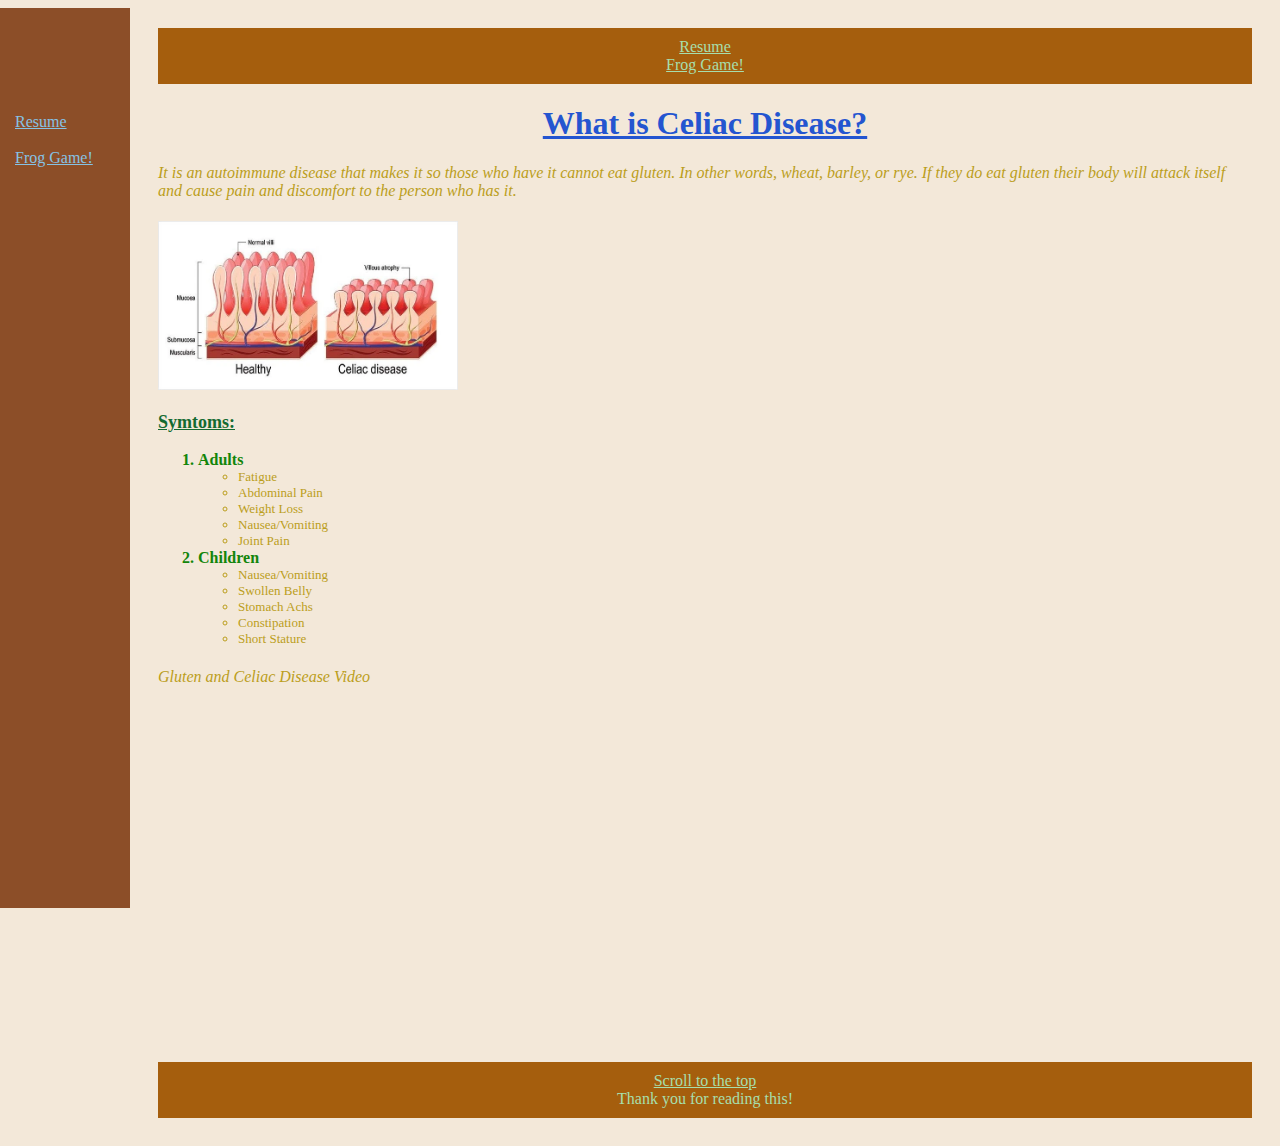
<file: html/scratchpage.html>
<!DOCTYPE html>
<html lang="en">

<head>
    <meta charset="UTF-8">
    <meta name="viewport" content="width=device-width, initial-scale=1.0">
    <title>Celiac Disease</title>
    <link href="../css/customstyles.css" rel="stylesheet" />
</head>

<body>
    <div class="sidebar">
        <br><br><br><br><br>
            <a href="../index.html">Resume</a>
            <br>
            <a href="webgame.html">Frog Game!</a>
    </div>
    <div class="maincontent">
        <div id="top"></div>
        <div class="navbar">
            <a href="../index.html">Resume</a>
            <a href="webgame.html">Frog Game!</a>
        </div>
        <h1>What is Celiac Disease?</h1>
        <h4>It is an autoimmune disease that makes it so those who have it cannot eat gluten. In other words, wheat,
            barley,
            or rye. If they do eat gluten their body will attack itself and cause pain and discomfort to the person who
            has
            it.</h4>
        <img src="../Images/celiac disease visual.webp" alt="celiac disease visual" width="300">
        <h3>Symtoms:</h3>
        <ol>
            <li>Adults</li>
            <ul>
                <li>Fatigue</li>
                <li>Abdominal Pain</li>
                <li>Weight Loss</li>
                <li>Nausea/Vomiting</li>
                <li>Joint Pain</li>
            </ul>
            <li>Children</li>
            <ul>
                <li>Nausea/Vomiting</li>
                <li>Swollen Belly</li>
                <li>Stomach Achs</li>
                <li>Constipation</li>
                <li>Short Stature</li>
            </ul>
        </ol>
        <h4>Gluten and Celiac Disease Video</h4>
        <iframe width="560" height="315" src="https://www.youtube.com/embed/0d3FjMgYSzY?si=kWibou6xYwBDLI0O"
            title="YouTube video player" frameborder="0"
            allow="accelerometer; autoplay; clipboard-write; encrypted-media; gyroscope; picture-in-picture; web-share"
            referrerpolicy="strict-origin-when-cross-origin" allowfullscreen>
        </iframe>

        <br><br>
        <div class='tableauPlaceholder' id='viz1733502089426' style='position: relative'><noscript><a href='#'><img
                        alt='Fruit '
                        src='https:&#47;&#47;public.tableau.com&#47;static&#47;images&#47;US&#47;USFruitConsumption&#47;Fruit&#47;1_rss.png'
                        style='border: none' /></a></noscript><object class='tableauViz' style='display:none;'>
                <param name='host_url' value='https%3A%2F%2Fpublic.tableau.com%2F' />
                <param name='embed_code_version' value='3' />
                <param name='site_root' value='' />
                <param name='name' value='USFruitConsumption&#47;Fruit' />
                <param name='tabs' value='no' />
                <param name='toolbar' value='yes' />
                <param name='static_image'
                    value='https:&#47;&#47;public.tableau.com&#47;static&#47;images&#47;US&#47;USFruitConsumption&#47;Fruit&#47;1.png' />
                <param name='animate_transition' value='yes' />
                <param name='display_static_image' value='yes' />
                <param name='display_spinner' value='yes' />
                <param name='display_overlay' value='yes' />
                <param name='display_count' value='yes' />
                <param name='language' value='en-US' />
            </object></div>
        <script
            type='text/javascript'>                    var divElement = document.getElementById('viz1733502089426'); var vizElement = divElement.getElementsByTagName('object')[0]; vizElement.style.width = '900px'; vizElement.style.height = '752px'; var scriptElement = document.createElement('script'); scriptElement.src = 'https://public.tableau.com/javascripts/api/viz_v1.js'; vizElement.parentNode.insertBefore(scriptElement, vizElement);                </script>
        <br>
        <div class="footer">
            <a href="#top">Scroll to the top</a>
            <br>
            Thank you for reading this!
        </div>
    </div>
</body>

</html>
</file>
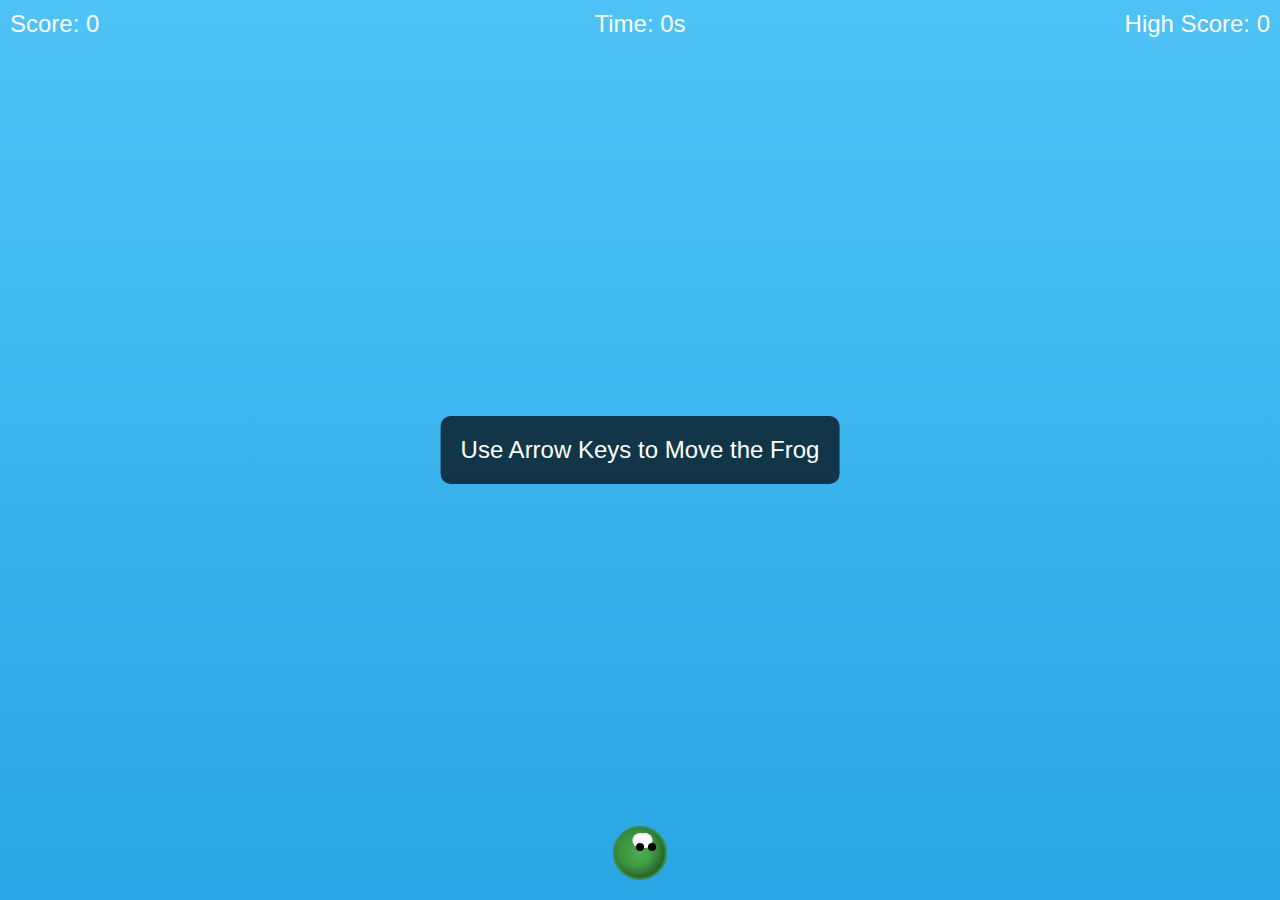
<file: html/webgame.html>
<!DOCTYPE html>
<html lang="en">
<head>
    <meta charset="UTF-8">
    <meta name="viewport" content="width=device-width, initial-scale=1.0">
    <title>Froggy Game</title>
    <style>
        body {
            margin: 0;
            overflow: hidden;
            font-family: Arial, sans-serif;
        }

        #game-area {
            position: relative;
            width: 100vw;
            height: 100vh;
            overflow: hidden;
            background: linear-gradient(180deg, #4fc3f7, #0288d1);
            background-size: 100% 200%;
            animation: riverFlow 5s linear infinite;
        }

        @keyframes riverFlow {
            0% {
                background-position: 0% 0%;
            }
            100% {
                background-position: 0% 100%;
            }
        }

        .frog {
            position: absolute;
            bottom: 20px;
            left: 50%;
            width: 50px;
            height: 50px;
            background-color: #4caf50;
            border-radius: 50%;
            border: 2px solid #388e3c;
            transform: translateX(-50%);
            background: radial-gradient(circle, #4caf50, #2e7d32);
            box-shadow: inset -5px -5px 10px rgba(0, 0, 0, 0.3);
        }

        .frog::before {
            content: '';
            position: absolute;
            top: 5px;
            left: 50%;
            transform: translateX(-50%);
            width: 15px;
            height: 15px;
            background-color: #ffffff;
            border-radius: 50%;
            box-shadow: 5px 0 0 #ffffff;
        }

        .frog::after {
            content: '';
            position: absolute;
            top: 15px;
            left: 50%;
            transform: translateX(-50%);
            width: 8px;
            height: 8px;
            background-color: #000000;
            border-radius: 50%;
            box-shadow: 12px 0 0 #000000;
        }

        .fly {
            position: absolute;
            top: 0;
            width: 30px;
            height: 30px;
            background-color: #ffeb3b;
            border-radius: 50%;
            border: 2px solid #fbc02d;
            background-image: radial-gradient(circle, #ffeb3b, #fbc02d);
            box-shadow: 0px 0px 5px 1px rgba(0, 0, 0, 0.2);
        }

        .red-square {
            position: absolute;
            width: 50px;
            height: 50px;
            background-color: #ff0000;
            border: 2px solid #b71c1c;
        }

        .red-square::after {
            content: '';
            position: absolute;
            top: 15px;
            left: 50%;
            transform: translateX(-50%);
            width: 8px;
            height: 8px;
            background-color: #ffffff;
            border-radius: 50%;
            box-shadow: 12px 0 0 #ffffff;
        }

        #score {
            position: absolute;
            top: 10px;
            left: 10px;
            font-size: 1.5rem;
            color: #fff;
        }

        #high-score {
            position: absolute;
            top: 10px;
            right: 10px;
            font-size: 1.5rem;
            color: #fff;
        }

        #timer {
            position: absolute;
            top: 10px;
            left: 50%;
            transform: translateX(-50%);
            font-size: 1.5rem;
            color: #fff;
        }

        #game-over {
            position: absolute;
            top: 50%;
            left: 50%;
            transform: translate(-50%, -50%);
            font-size: 2rem;
            color: red;
            display: none;
        }

        #controls {
            position: absolute;
            top: 60%;
            left: 50%;
            transform: translateX(-50%);
            display: none;
            flex-direction: column;
            gap: 10px;
            align-items: center;
        }

        .control-button {
            padding: 10px 20px;
            font-size: 1rem;
            color: white;
            background-color: #4caf50;
            border: none;
            border-radius: 5px;
            cursor: pointer;
        }

        .control-button:hover {
            background-color: #388e3c;
        }

        .control-link {
            padding: 10px 20px;
            font-size: 1rem;
            color: white;
            background-color: #0288d1;
            border: none;
            border-radius: 5px;
            text-decoration: none;
            text-align: center;
        }

        .control-link:hover {
            background-color: #01579b;
        }

        #instruction {
            position: absolute;
            top: 50%;
            left: 50%;
            transform: translate(-50%, -50%);
            font-size: 1.5rem;
            color: white;
            background: rgba(0, 0, 0, 0.7);
            padding: 20px;
            border-radius: 10px;
            text-align: center;
        }
    </style>
</head>
<body>
    <div id="game-area">
        <div id="score">Score: 0</div>
        <div id="high-score">High Score: 0</div>
        <div id="timer">Time: 0s</div>
        <div id="game-over">Game Over</div>

        <div id="controls">
            <button id="restart-button" class="control-button">Restart</button>
            <a href="../index.html" class="control-link">Resume</a>
            <a href="scratchpage.html" class="control-link">Celiac Disease</a>
        </div>

        <div id="instruction">Use Arrow Keys to Move the Frog</div>

        <div class="frog" id="frog"></div>
    </div>

    <script>
        const gameArea = document.getElementById('game-area');
        const frog = document.getElementById('frog');
        const scoreElement = document.getElementById('score');
        const highScoreElement = document.getElementById('high-score');
        const timerElement = document.getElementById('timer');
        const gameOverElement = document.getElementById('game-over');
        const restartButton = document.getElementById('restart-button');
        const controls = document.getElementById('controls');
        const instruction = document.getElementById('instruction');

        let score = 0;
        let highScore = 0;
        let gameOver = false;
        let difficultyMultiplier = 1;
        let timeElapsed = 0;
        let hasMoved = false;

        const moveDistance = 20;
        const gameWidth = gameArea.offsetWidth;
        const gameHeight = gameArea.offsetHeight;

        function moveFrog(event) {
            if (gameOver) return;

            const frogPosition = frog.getBoundingClientRect();

            if (event.key === 'ArrowLeft' && frogPosition.left > 0) {
                frog.style.left = frog.offsetLeft - moveDistance + 'px';
                hideInstructions();
            } else if (event.key === 'ArrowRight' && frogPosition.right < gameWidth) {
                frog.style.left = frog.offsetLeft + moveDistance + 'px';
                hideInstructions();
            } else if (event.key === 'ArrowUp' && frogPosition.top > 0) {
                frog.style.bottom = parseInt(frog.style.bottom || '20') + moveDistance + 'px';
                hideInstructions();
            } else if (event.key === 'ArrowDown' && frogPosition.bottom < gameHeight) {
                frog.style.bottom = parseInt(frog.style.bottom || '20') - moveDistance + 'px';
                hideInstructions();
            }
        }

        function hideInstructions() {
            if (!hasMoved) {
                instruction.style.display = 'none';
                hasMoved = true;
            }
        }

        function createFly() {
            if (gameOver) return;

            const fly = document.createElement('div');
            fly.className = 'fly';
            fly.style.left = Math.random() * (gameWidth - 30) + 'px';
            fly.style.top = '0px';
            gameArea.appendChild(fly);

            const flyInterval = setInterval(() => {
                if (gameOver) {
                    clearInterval(flyInterval);
                    fly.remove();
                    return;
                }

                const flyPosition = fly.getBoundingClientRect();

                if (flyPosition.top >= gameHeight) {
                    fly.remove();
                    clearInterval(flyInterval);
                } else {
                    fly.style.top = fly.offsetTop + 5 * difficultyMultiplier + 'px';
                }

                const frogPosition = frog.getBoundingClientRect();
                if (
                    flyPosition.left < frogPosition.right &&
                    flyPosition.right > frogPosition.left &&
                    flyPosition.top < frogPosition.bottom &&
                    flyPosition.bottom > frogPosition.top
                ) {
                    score += 1;
                    scoreElement.textContent = `Score: ${score}`;

                    if (score > highScore) {
                        highScore = score;
                        highScoreElement.textContent = `High Score: ${highScore}`;
                    }

                    if (score % 10 === 0) {
                        increaseDifficulty();
                    }

                    fly.remove();
                    clearInterval(flyInterval);
                }
            }, 50);
        }

        function createRedSquare() {
            if (gameOver) return;

            const redSquare = document.createElement('div');
            redSquare.className = 'red-square';
            redSquare.style.left = Math.random() * (gameWidth - 50) + 'px';
            redSquare.style.top = '0px';
            gameArea.appendChild(redSquare);

            const redSquareInterval = setInterval(() => {
                if (gameOver) {
                    clearInterval(redSquareInterval);
                    redSquare.remove();
                    return;
                }

                const redSquarePosition = redSquare.getBoundingClientRect();

                if (redSquarePosition.top >= gameHeight) {
                    redSquare.remove();
                    clearInterval(redSquareInterval);
                } else {
                    redSquare.style.top = redSquare.offsetTop + 7 * difficultyMultiplier + 'px';
                }

                const frogPosition = frog.getBoundingClientRect();
                if (
                    redSquarePosition.left < frogPosition.right &&
                    redSquarePosition.right > frogPosition.left &&
                    redSquarePosition.top < frogPosition.bottom &&
                    redSquarePosition.bottom > frogPosition.top
                ) {
                    endGame();
                }
            }, 50);
        }

        function increaseDifficulty() {
            difficultyMultiplier += 0.1;
        }

        function updateTimer() {
            if (gameOver) return;

            timeElapsed++;
            timerElement.textContent = `Time: ${timeElapsed}s`;
        }

        function endGame() {
            gameOver = true;
            gameOverElement.style.display = 'block';
            controls.style.display = 'flex';
        }

        function restartGame() {
            score = 0;
            difficultyMultiplier = 1;
            gameOver = false;
            timeElapsed = 0;

            scoreElement.textContent = `Score: ${score}`;
            timerElement.textContent = `Time: ${timeElapsed}s`;
            gameOverElement.style.display = 'none';
            controls.style.display = 'none';

            const remainingElements = document.querySelectorAll('.fly, .red-square');
            remainingElements.forEach(element => element.remove());

            frog.style.left = '50%';
            frog.style.bottom = '20px';

            instruction.style.display = 'block';  // Show instructions again when restarting
            hasMoved = false;
        }

        restartButton.addEventListener('click', restartGame);

        document.addEventListener('keydown', moveFrog);

        setInterval(createFly, 2000);
        setInterval(createRedSquare, 3000);
        setInterval(updateTimer, 1000);
    </script>
</body>
</html>
</file>
<file: css/customstyles.css>
h1{
    color: rgb(36, 85, 208);
    font-style: normal;
    text-decoration: underline;
    font-weight: bold;
    font-family: cursive;
    text-align: center;
}

h3{
    color: rgb(20, 106, 49);
    font-style: normal;
    text-decoration: underline;
    font-weight: bold;
    font-size: large;
    font-family: cursive;
}

h4{
    color: rgb(187, 158, 28);
    font-style: italic;
    text-decoration: none;
    font-weight: normal;
    font-family: cursive;
}

body{
    background-color: rgb(243, 232, 217);
}

.maincontent ul{
    color: rgb(187, 158, 28);
    font-family: cursive;
    font-size: small;
    font-weight: lighter;
}

.maincontent ol{
    color: rgb(18, 133, 10);
    font-family: cursive;
    font-size: medium;
    font-weight: bold;
}

.footer{
    background-color: rgb(165, 94, 13);
    padding: 10px;
    display:flow-root;
    justify-content: space-around;
    align-items: center;
    font-family: cursive;
    color: rgb(167, 222, 172);
    text-align: center;
}

.footer a{
    color: rgb(167, 222, 172);
    text-align: center;
}

.navbar{
    background-color: rgb(165, 94, 13);
    padding: 10px;
    display:flow-root;
    justify-content: space-around;
    align-items: center;
    font-family: cursive;
    color: rgb(167, 222, 172);
    text-align: center;
}

.navbar a{
    color: rgb(167, 222, 172);
    text-align: center;
    display:flow-root;
}

.sidebar{
    background-color: rgb(140, 78, 40);
    width: 130px;
    height: 100%;
    position: fixed;
    left: 0%;
    padding: 15px;
    box-sizing: border-box;
    }

.sidebar a{
    display: list-item;
    color: rgb(134, 194, 228);
    display: flow-root;
}

.maincontent{
    margin-left: 130px;
    padding: 20px;
}
</file>
